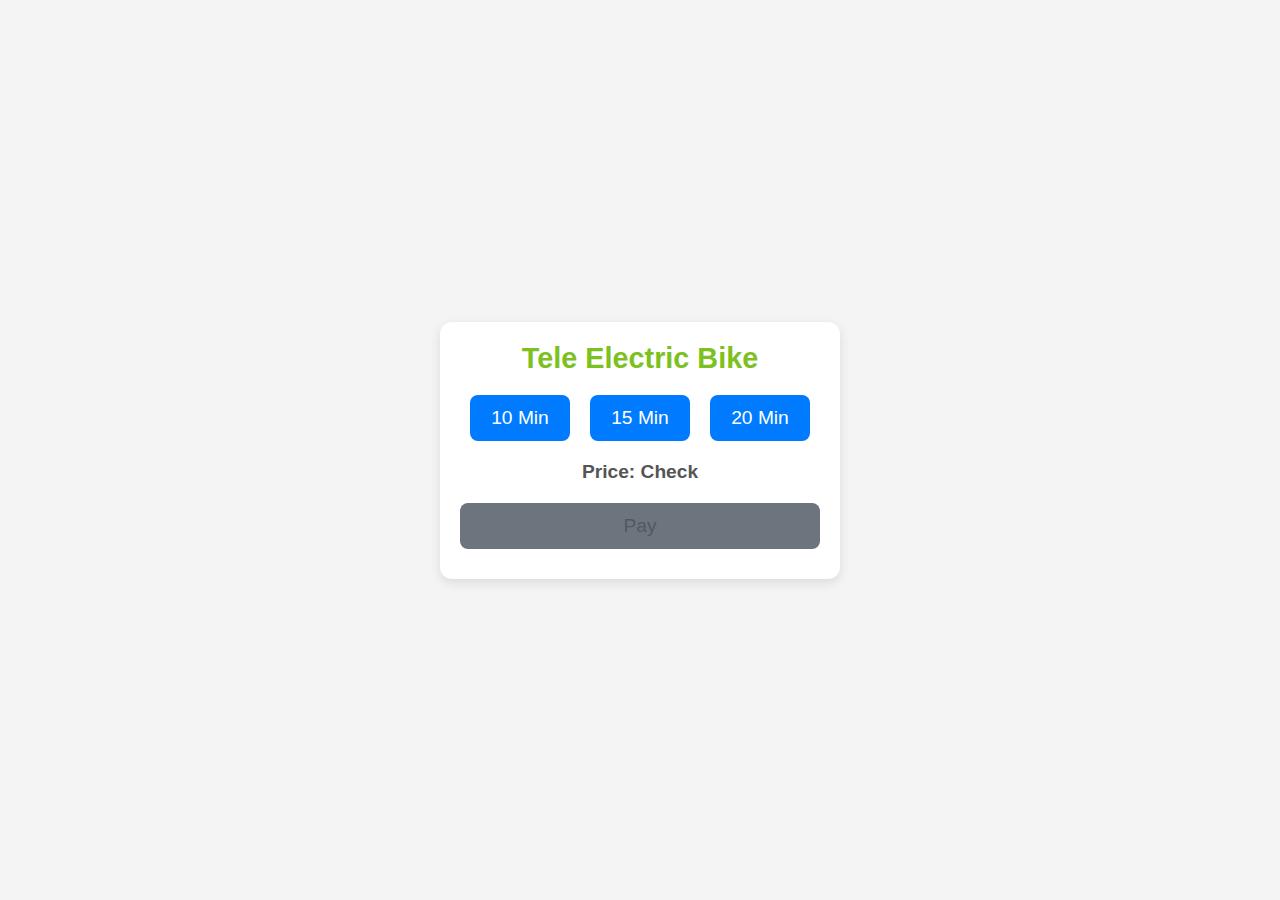
<file: checkout.html>
<!DOCTYPE html>
<html lang="en">
  <head>
    <meta charset="UTF-8" />
    <meta name="viewport" content="width=device-width, initial-scale=1.0" />
    <title>Checkout</title>
    <link rel="stylesheet" href="styles.css" />
    <script src="js/config.js" defer></script>
    <script src="js/checkout.js" defer></script>
  </head>
  <body>
    <div class="loader">
      <div></div>
    </div>
  </body>
</html>
</file>
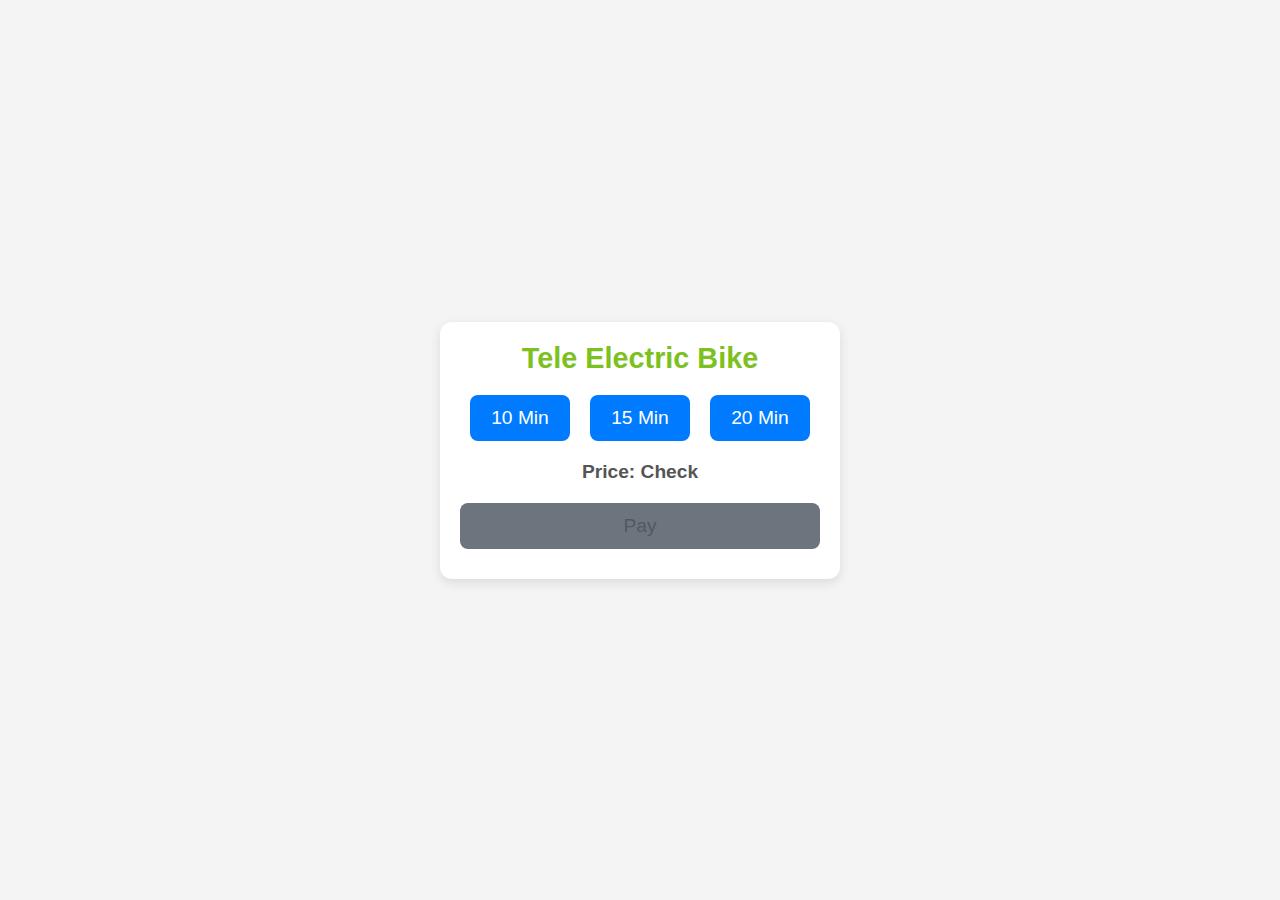
<file: pay.html>
<!DOCTYPE html>
<html lang="en">
  <head>
    <meta charset="UTF-8" />
    <meta name="viewport" content="width=device-width, initial-scale=1.0" />
    <title>Tele Electric Bike</title>
    <link rel="stylesheet" href="main.css" />
    <script src="js/config.js"></script>
  </head>
  <body>
    <div class="container">
      <h1>Tele Electric Bike</h1>
      <div class="radio-buttons" id="timeButtons">
        <button id="btn10min" onclick="selectDuration(10)">10 Min</button>
        <button id="btn15min" onclick="selectDuration(15)">15 Min</button>
        <button id="btn20min" onclick="selectDuration(20)">20 Min</button>
      </div>
      <div id="price" class="price-label">Price: Check</div>
      <button id="payBtn" disabled>Pay</button>
      <div id="spinner"></div>
    </div>
    <script>
      const urlParams = new URLSearchParams(window.location.search);
      const imei = urlParams.get("imei");
      const bikeId = urlParams.get("bikeId");

      const payBtn = document.getElementById("payBtn");
      const statusDiv = document.getElementById("status");
      const spinner = document.getElementById("spinner");
      const priceDiv = document.getElementById("price");
      const timeButtons = document.getElementById("timeButtons");
      const timerDiv = document.getElementById("timer");
      const bikeImage = document.getElementById("bikeImage");
      const token = localStorage.getItem("token");
      const userId = localStorage.getItem("userId");

      let pollingInterval;
      let timerInterval;
      let eventSource;
      let headers = new Headers();
      headers.append("Content-Type", "application/json");
      headers.append("Accept", "application/json");
      headers.append("Authorization", `Bearer ${token}`);

      // Prices based on selected duration
      const prices = {
        10: 100,
        15: 150,
        20: 200,
      };

      let selectedDuration = null;

      function selectDuration(duration) {
        selectedDuration = duration;
        priceDiv.textContent = `Price: ${prices[duration]} Birr`;
        // Apply a border to the selected button
        const buttons = document.querySelectorAll(".radio-buttons button");
        buttons.forEach((button) => {
          button.classList.remove("selected"); // Remove from other buttons
        });
        document.getElementById(`btn${duration}min`).classList.add("selected"); // Add border to selected

        payBtn.disabled = false;
      }

      function extractMerchOrderId(rawRequest) {
        const params = new URLSearchParams(rawRequest);
        return params.get("merch_order_id");
      }

      payBtn.addEventListener("click", () => {
        payBtn.disabled = true;
        payBtn.textContent = "Processing Payment...";
        fetch(window.APP_CONFIG.BASE_URL + "/api/payment/init", {
          method: "POST",
          headers: headers,
          body: JSON.stringify({
            title: "Fist Ride",
            amount: prices[selectedDuration].toString(),
            userId: userId,
          }),
        })
          .then((res) => {
            res
              .text()
              .then((rawRequest) => {
                console.log("rawRequest:", rawRequest);
                if (!rawRequest) {
                  console.error("rawRequest is empty or undefined.");
                  spinner.style.display = "none";
                  statusDiv.textContent = "Error: No payment data received.";
                  return;
                }
                const merchOrderId = extractMerchOrderId(rawRequest);
                if (merchOrderId) {
                  localStorage.setItem("merch_order_id", merchOrderId);
                  localStorage.setItem("imei", imei);
                  localStorage.setItem("bikeId", bikeId);
                  localStorage.setItem("selectedDuration", selectedDuration);
                  console.log("Extracted merch_order_id:", merchOrderId);
                } else {
                  console.error(
                    "Failed to extract merch_order_id from rawRequest."
                  );
                  spinner.style.display = "none";
                  statusDiv.textContent = "Error processing payment data.";
                  return;
                }
                let obj = JSON.stringify({
                  functionName: "js_fun_start_pay",
                  params: {
                    rawRequest: rawRequest.trim(),
                    functionCallBackName: "handleinitDataCallback",
                  },
                });
              })
              .catch((error) => {
                console.log("error occur", error);
                spinner.style.display = "none";
                statusDiv.textContent = "Error paying bike. Please try again.";
              })
              .finally(() => {});
          })
          .finally(() => {
            payBtn.disabled = false;
            payBtn.textContent = "Pay";
          });
      });
    </script>
  </body>
</html>
</file>
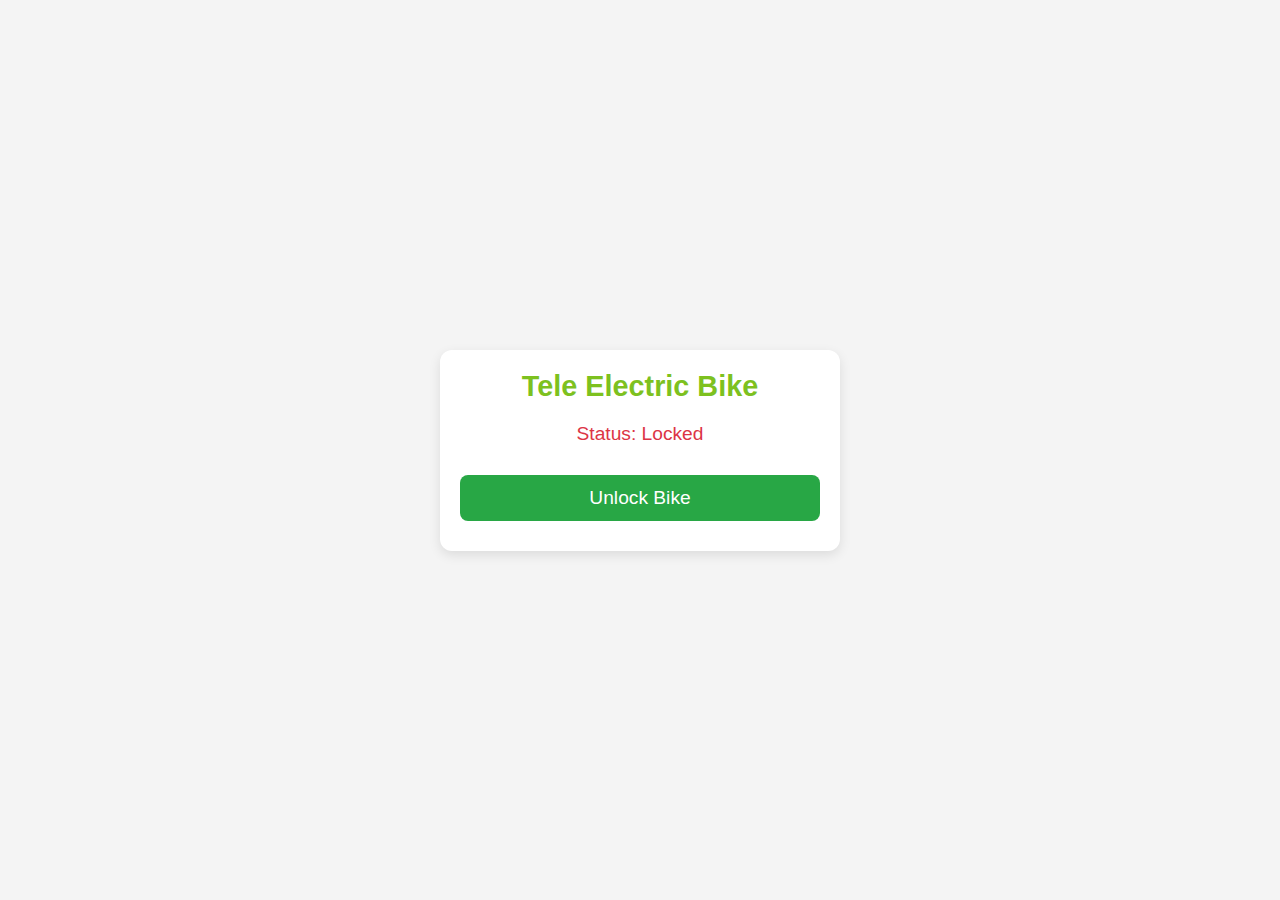
<file: ride.html>
<!DOCTYPE html>
<html lang="en">
  <head>
    <meta charset="UTF-8" />
    <meta name="viewport" content="width=device-width, initial-scale=1.0" />
    <title>Tele Electric Payment</title>
    <link rel="stylesheet" href="main.css" />
    <script src="js/config.js"></script>
  </head>
  <body>
    <div class="container">
      <h1>Tele Electric Bike</h1>
      <div id="status" class="status locked">Status: Locked</div>
      <div id="spinner"></div>
      <button id="unlockBtn">Unlock Bike</button>
      <div id="timer" class="timer" style="display: none"></div>
      <img id="bikeImage" src="bicycleRiding.gif" alt="Bike Image" />
      <button id="lockBtn" onclick="lockBike()">Lock Bike</button>
    </div>

    <script>
      const urlParams = new URLSearchParams(window.location.search);
      const imei = localStorage.getItem("imei");
      const bikeId = localStorage.getItem("bikeId");

      const payBtn = document.getElementById("payBtn");
      const unlockBtn = document.getElementById("unlockBtn");
      const lockBtn = document.getElementById("lockBtn");
      const statusDiv = document.getElementById("status");
      const spinner = document.getElementById("spinner");
      const priceDiv = document.getElementById("price");
      const timeButtons = document.getElementById("timeButtons");
      const timerDiv = document.getElementById("timer");
      const bikeImage = document.getElementById("bikeImage");
      const token = localStorage.getItem("token");
      const paymentToken = localStorage.getItem("payment_token");
      const selectedDuration = localStorage.getItem("selectedDuration");
      let pollingInterval;
      let timerInterval;
      let eventSource;

      const CHECK_STATUS_URL =
        window.APP_CONFIG.BASE_URL + "/api/devices/getBikeStatus";

      let headers = new Headers();
      headers.append("Content-Type", "application/json");
      headers.append("Accept", "application/json");
      headers.append("Authorization", `Bearer ${token}`);

      function pollBikeStatus(expectedStatus) {
        pollingInterval = setInterval(() => {
          fetch(CHECK_STATUS_URL, {
            method: "POST",
            headers: headers,
            body: JSON.stringify({ imei, payment_token: paymentToken }),
          })
            .then((response) => response.json())
            .then((data) => {
              if (data.bikeStatus == expectedStatus) {
                clearInterval(pollingInterval);
                spinner.style.display = "none";

                if (expectedStatus === "unlocked") {
                  statusDiv.textContent = "Status: Unlocked";
                  statusDiv.classList.remove("locked");
                  statusDiv.classList.add("unlocked");
                  unlockBtn.style.display = "none";
                  lockBtn.style.display = "block";
                  lockBtn.disabled = false;

                  // Hide time buttons and show timer
                  timerDiv.style.display = "block";
                  bikeImage.style.display = "block";

                  startTimer(); // Start the countdown timer
                } else if (expectedStatus === "locked") {
                  statusDiv.textContent = "Status: Locked";
                  statusDiv.classList.remove("unlocked");
                  statusDiv.classList.add("locked");
                  lockBtn.style.display = "none";
                  unlockBtn.style.display = "block";
                  unlockBtn.disabled = false;

                  // Show time buttons and hide timer
                  timerDiv.style.display = "none";
                  bikeImage.style.display = "none";
                  resetTimer(); // Reset the timer when the bike is locked
                }
              }
            })
            .catch((err) => {
              console.error("Error checking status:", err);
              clearInterval(pollingInterval);
              spinner.style.display = "none";
            });
        }, 2000);
      }

      // Unlock button event
      unlockBtn.addEventListener("click", () => {
        unlockBtn.disabled = true;
        spinner.style.display = "block";
        statusDiv.textContent = "Status: Unlocking...";
        fetch(window.APP_CONFIG.BASE_URL + "/api/devices/send-clr0", {
          method: "POST",
          headers: headers,
          body: JSON.stringify({ imei, payment_token: paymentToken }),
        })
          .then((response) => response.json())
          .then(() => {
            pollBikeStatus("unlocked");
          })
          .catch((err) => {
            console.error("Error unlocking bike:", err);
            spinner.style.display = "none";
            statusDiv.textContent = "Error unlocking bike.";
            unlockBtn.disabled = false;
          });
      });

      // Lock button event
      function lockBike() {
        lockBtn.disabled = true;
        spinner.style.display = "block";
        statusDiv.textContent = "Status: Locking...";
        fetch(window.APP_CONFIG.BASE_URL + "/api/devices/send-clr1", {
          method: "POST",
          headers: headers,
          body: JSON.stringify({ imei, payment_token: paymentToken }),
        })
          .then((response) => response.json())
          .then(() => {
            pollBikeStatus("locked");
          })
          .catch((err) => {
            console.error("Error locking bike:", err);
            spinner.style.display = "none";
            statusDiv.textContent = "Error locking bike.";
            lockBtn.disabled = false;
          });
      }

      // Timer countdown
      function startTimer() {
        let remainingTime = selectedDuration * 60 || 60;
        timerInterval = setInterval(() => {
          if (remainingTime <= 0) {
            clearInterval(timerInterval);
            timerDiv.textContent = "Time's up!";
            lockBtn.disabled = true; // Disable lock button when time is up
          } else {
            let minutes = Math.floor(remainingTime / 60);
            let seconds = remainingTime % 60;
            timerDiv.textContent = `Timer: ${minutes}m ${seconds}s`;
            remainingTime--;
          }
        }, 1000);
      }

      // Reset Timer and UI
      function resetTimer() {
        clearInterval(timerInterval);
        timerDiv.style.display = "none";
        bikeImage.style.display = "none";
        <!-- priceDiv.textContent = "Price: 0 Birr"; -->
        unlockBtn.disabled = true;
        selectedDuration = null;
        const buttons = document.querySelectorAll(".radio-buttons button");
        buttons.forEach((button) => {
          button.classList.remove("selected");
        });
      }

      function connectSSE() {
        const statusDiv = document.getElementById("status");
        const eventsDiv = document.getElementById("events");
        const userId = localStorage.getItem("userId");
        if (!userId) {
          console.error("User ID is not defined");
          return;
        }

        // Close any existing connection
        if (eventSource) {
          eventSource.close();
        }

        // Connect to the SSE endpoint with the user's ID
        eventSource = new EventSource(
          `${window.APP_CONFIG.BASE_URL}/api/webhook/events/${userId}`
        );
        console.log("Connecting to server...");
        eventSource.onopen = () => {
          console.log("Connected to server!");
        };

        eventSource.onmessage = (event) => {
          // The above is event data json, let check the trade_status
          if (eventData.trade_status === "Completed") {
            // If trade_status is Completed, then we can get the trans_id and trans_currency
            console.log(eventData.trans_id);
            console.log(eventData.trans_currency);
          }
          const eventData = JSON.parse(event.data);
          const eventElement = document.createElement("div");
          console.log(eventData);
        };

        eventSource.onerror = (error) => {
          console.error("SSE error:", error);
        };
      }
    </script>
  </body>
</html>
</file>
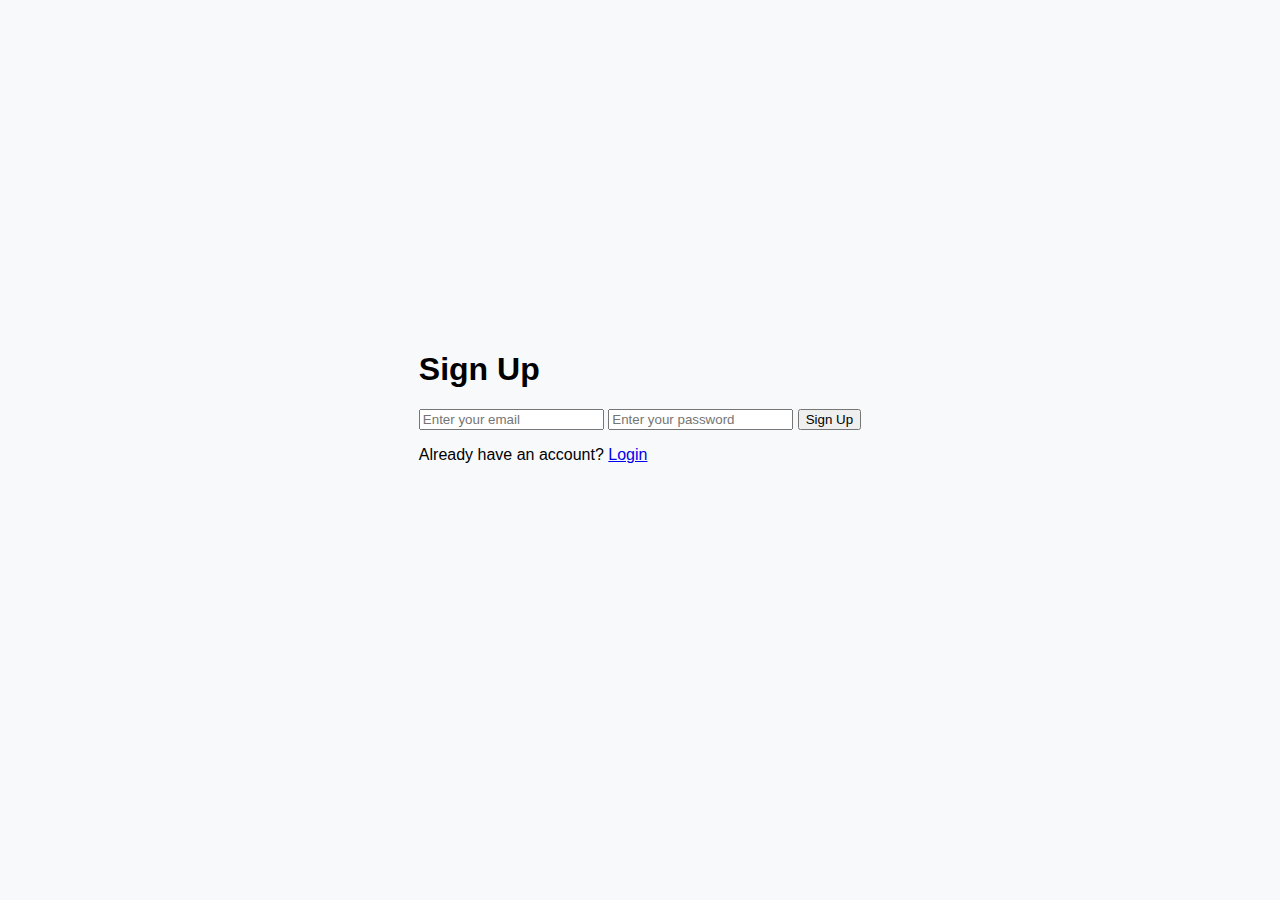
<file: signup.html>
<!DOCTYPE html>
<html lang="en">
  <head>
    <meta charset="UTF-8" />
    <meta name="viewport" content="width=device-width, initial-scale=1.0" />
    <title>Sign Up</title>
    <link rel="stylesheet" href="styles.css" />
  </head>
  <body>
    <div class="container">
      <h1>Sign Up</h1>
      <form id="signupForm">
        <input
          type="email"
          id="signupEmail"
          placeholder="Enter your email"
          required
        />
        <input
          type="password"
          id="signupPassword"
          placeholder="Enter your password"
          required
        />
        <button type="submit" class="submit-button">Sign Up</button>
      </form>
      <p>Already have an account? <a href="index.html">Login</a></p>
    </div>

    <script src="js/app.js" defer></script>
  </body>
</html>
</file>
<file: styles.css>
/* Centering and background from styles.css */
body {
  font-family: "Helvetica Neue", Arial, sans-serif;
  background-color: #f8f9fa;
  display: flex;
  justify-content: center;
  align-items: center;
  height: 90vh;
  margin: 0;
}

/* Loader container */
.loader {
  display: inline-block;
  width: 80px;
  height: 80px;
  position: relative;
}

/* Loader circles */
.loader div {
  position: absolute;
  border: 4px solid #7dc11f; /* Match button color */
  opacity: 1;
  border-radius: 50%;
  animation: loader-animation 1s cubic-bezier(0, 0.2, 0.8, 1) infinite;
}

.loader div:nth-child(2) {
  animation-delay: -0.5s;
}

/* Animation for circles */
@keyframes loader-animation {
  0% {
    top: 36px;
    left: 36px;
    width: 0;
    height: 0;
    opacity: 1;
  }
  100% {
    top: 0;
    left: 0;
    width: 72px;
    height: 72px;
    opacity: 0;
  }
}

/* Success message container */
.success-message {
  text-align: center;
  margin-top: 20px;
}

.success-message h1 {
  color: #4caf50;
  font-size: 2rem;
}

.success-message p {
  font-size: 1.2rem;
  margin: 10px 0;
}

/* Start Ride button */
.start-ride-btn {
  background-color: #7dc11f; /* Match the loader color */
  color: #fff;
  border: none;
  padding: 10px 20px;
  font-size: 1rem;
  border-radius: 5px;
  cursor: pointer;
  margin-top: 20px;
}

.start-ride-btn:hover {
  background-color: #6a9e18;
}
</file>
<file: main.css>
* {
  margin: 0;
  padding: 0;
  box-sizing: border-box;
}

@font-face {
  font-family: "Gothic Medium", "Arial Narrow", Arial, sans-serif;
  src: url();
}

body {
  font-family: Arial, sans-serif;
  background-color: #f4f4f4;
  color: #333;
  height: 100vh;
  display: flex;
  justify-content: center;
  align-items: center;
  padding: 10px;
}

.container {
  background: #fff;
  padding: 20px;
  border-radius: 12px;
  box-shadow: 0 4px 12px rgba(0, 0, 0, 0.1);
  width: 100%;
  max-width: 400px;
  text-align: center;
}

h1 {
  margin-bottom: 20px;
  font-size: 1.8em;
  color: #7dc11f;
}

button {
  padding: 12px 20px;
  font-size: 1.2em;
  border: none;
  border-radius: 8px;
  cursor: pointer;
  width: 100%;
  margin: 10px 0;
  transition: background-color 0.3s ease;
}

#unlockBtn {
  background-color: #28a745;
  color: white;
}

#unlockBtn:hover {
  background-color: #218838;
}

#unlockBtn:disabled {
  background-color: #6c757d;
  cursor: not-allowed;
}

#lockBtn {
  background-color: #dc3545;
  color: white;
  display: none; /* Hidden by default, shown after unlocking */
}

#lockBtn:hover {
  background-color: #c82333;
}

#lockBtn:disabled {
  background-color: #6c757d;
  cursor: not-allowed;
}

button:disabled {
  background-color: #6c757d;
  cursor: not-allowed;
}

.radio-buttons {
  display: flex;
  justify-content: center;
  margin-bottom: 20px;
}

.radio-buttons button {
  margin: 0 10px;
  background-color: #007bff;
  color: white;
  border-radius: 8px;
  padding: 12px 20px;
  cursor: pointer;
}

.radio-buttons button.selected {
  border: 3px solid #ffc107; /* Highlight the selected button */
  background-color: #0056b3; /* Darker shade for selected button */
}

.price-label {
  font-size: 1.2em;
  margin: 10px 0;
  font-weight: bold;
  color: #555;
}

#spinner {
  display: none;
  margin: 20px auto;
  border: 8px solid #f3f3f3;
  border-top: 8px solid #007bff;
  border-radius: 50%;
  width: 60px;
  height: 60px;
  animation: spin 1s linear infinite;
}

@keyframes spin {
  0% {
    transform: rotate(0deg);
  }
  100% {
    transform: rotate(360deg);
  }
}

.status {
  font-size: 1.2em;
  margin: 20px 0;
  color: #555;
}

.unlocked {
  color: #28a745;
}

.locked {
  color: #dc3545;
}

.timer {
  font-size: 1.5em;
  font-weight: bold;
  color: #007bff;
  margin-top: 20px;
}

#bikeImage {
  display: none;
  width: 100%;
  aspect-ratio: 1/1;
  margin-bottom: 10px;
}
</file>
